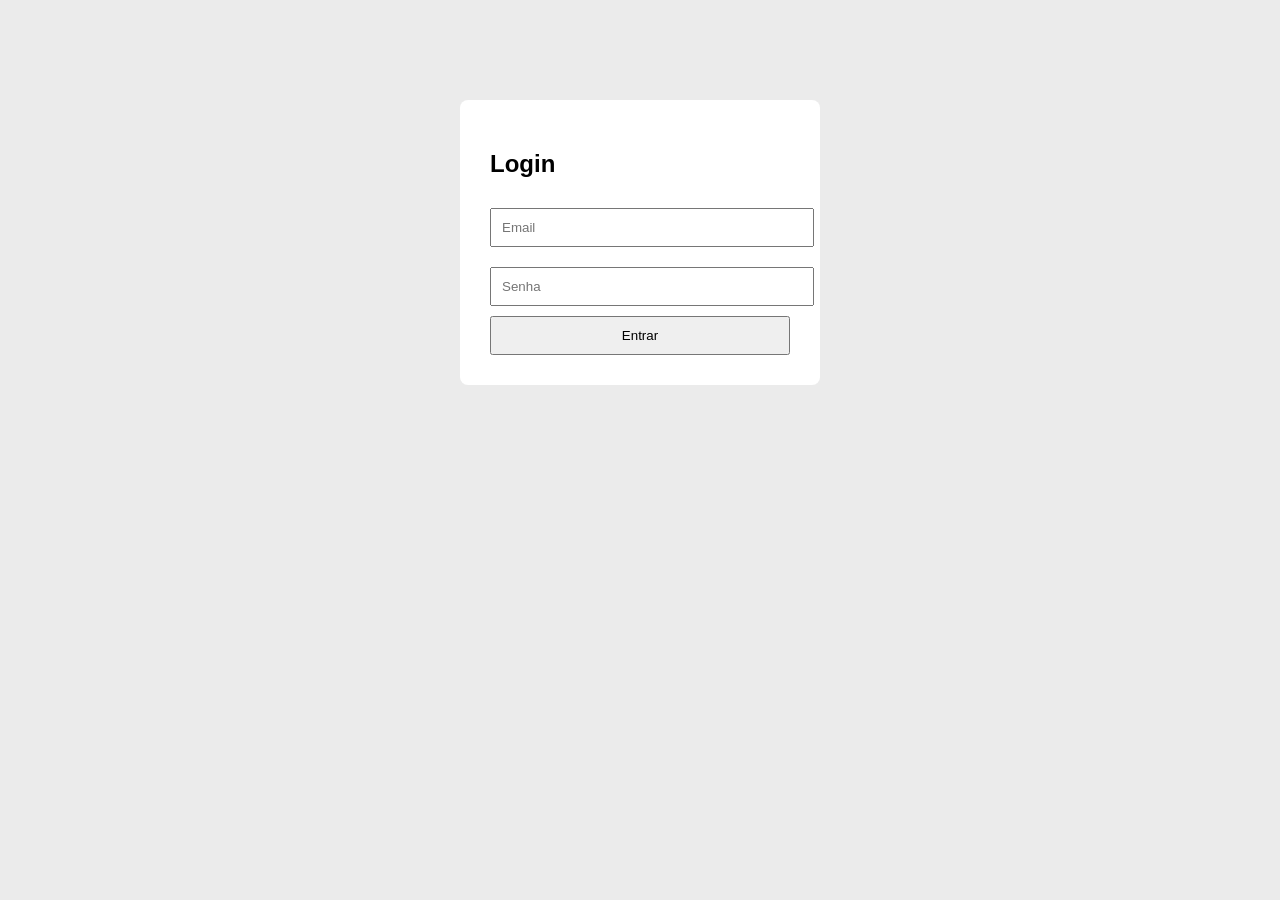
<file: pages/login.html>
<!DOCTYPE html>
<html lang="pt-br">
<head>
<meta charset="UTF-8">
<title>Login</title>
<link rel="stylesheet" href="../css/style.css">
</head>

<body>

<div style="max-width:300px;margin:100px auto;background:white;padding:30px;border-radius:8px;">

<h2>Login</h2>

<input placeholder="Email" style="width:100%;padding:10px;margin:10px 0">
<input type="password" placeholder="Senha" style="width:100%;padding:10px;margin:10px 0">

<button style="width:100%;padding:10px">Entrar</button>

</div>

</body>
</html>
</file>
<file: css/style.css>
body{
font-family:Arial;
margin:0;
background:#ebebeb;
}

header{
background:#ffe600;
padding:15px;
display:flex;
gap:20px;
align-items:center;
}

.logo{
font-size:22px;
font-weight:bold;
}

.search{
flex:1;
padding:10px;
}

.produtos{
display:grid;
grid-template-columns:repeat(auto-fill,220px);
gap:20px;
padding:30px;
justify-content:center;
}

.card{
background:white;
padding:10px;
border-radius:8px;
box-shadow:0 2px 6px rgba(0,0,0,0.2);
}

.card img{
width:100%;
border-radius:5px;
}

.preco{
color:#00a650;
font-weight:bold;
}
</file>
